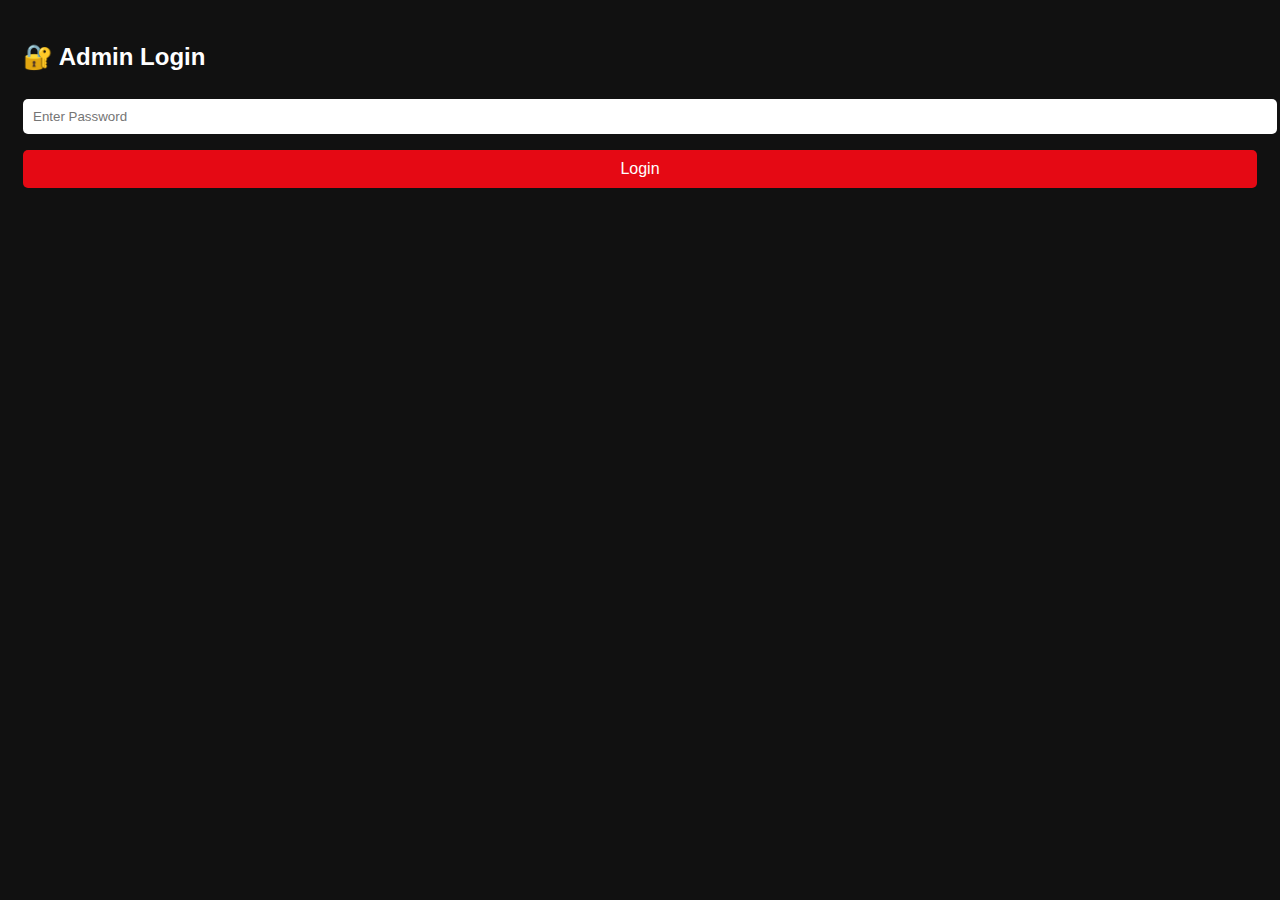
<file: admin.html>
<!DOCTYPE html>
<html>
<head>
  <title>Admin - mediafilms.com</title>
  <meta name="viewport" content="width=device-width, initial-scale=1.0">
  <style>
    body{background:#111;color:white;font-family:Arial;padding:15px}
    input,textarea,button{width:100%;margin:8px 0;padding:10px;border:none;border-radius:5px}
    button{background:#e50914;color:white;font-size:16px}
    .hidden{display:none}
    .movie{border:1px solid #333;padding:8px;margin:8px 0}
  </style>
</head>
<body>

<!-- LOGIN -->
<div id="loginBox">
  <h2>🔐 Admin Login</h2>
  <input id="pass" type="password" placeholder="Enter Password">
  <button onclick="login()">Login</button>
  <p id="msg"></p>
</div>

<!-- ADMIN PANEL -->
<div id="adminBox" class="hidden">

<h2>🎬 Add Movie</h2>

<input id="title" placeholder="Movie Name">
<input id="poster" placeholder="Poster Image URL">
<input id="quality" placeholder="Quality (480p | 720p | 1080p)">
<input id="category" placeholder="Category (Short Film / Drama / Comedy)">
<textarea id="screens" placeholder="Screenshot URLs (comma separated)"></textarea>

<input id="d480" placeholder="480p Download Link">
<input id="d720" placeholder="720p Download Link">
<input id="d1080" placeholder="1080p Download Link">

<button onclick="saveMovie()">Save Movie</button>

<h2>🗑 Delete Movies</h2>
<div id="list"></div>

</div>

<script>
const ADMIN_PASS = "1234"; // change this password

function login(){
  if(pass.value === ADMIN_PASS){
    loginBox.classList.add("hidden");
    adminBox.classList.remove("hidden");
    loadList();
  }else{
    msg.innerText = "❌ Wrong Password";
  }
}

function saveMovie(){
  const movie = {
    title: title.value,
    poster: poster.value,
    quality: quality.value,
    category: category.value,
    screens: screens.value.split(","),
    downloads: [
      {q:"480p", link:d480.value},
      {q:"720p", link:d720.value},
      {q:"1080p", link:d1080.value}
    ]
  };

  let data = JSON.parse(localStorage.getItem("movies") || "[]");
  data.push(movie);
  localStorage.setItem("movies", JSON.stringify(data));
  alert("Movie Saved!");
  loadList();
}

function loadList(){
  let data = JSON.parse(localStorage.getItem("movies") || "[]");
  list.innerHTML = "";
  data.forEach((m,i)=>{
    list.innerHTML += `
      <div class="movie">
        ${m.title}
        <button onclick="del(${i})">Delete</button>
      </div>
    `;
  });
}

function del(i){
  let data = JSON.parse(localStorage.getItem("movies") || "[]");
  data.splice(i,1);
  localStorage.setItem("movies", JSON.stringify(data));
  loadList();
}
</script>

</body>
</html>
</file>
